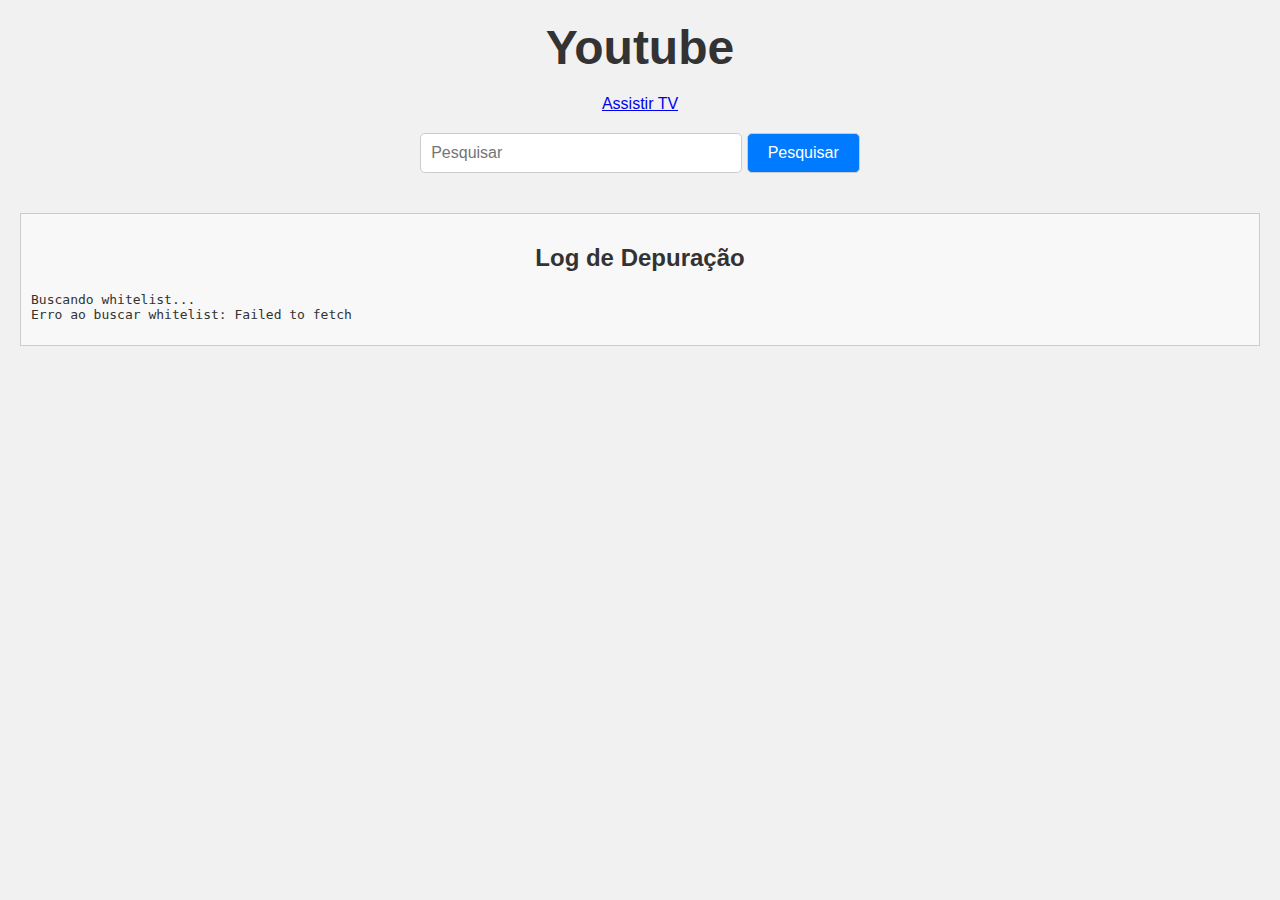
<file: index.html>
<!DOCTYPE html>
<html lang="pt-BR">
<head>
    <meta charset="UTF-8">
    <meta name="viewport" content="width=device-width, initial-scale=1.0">
    <title>Central de Vídeos</title>
    <link rel="stylesheet" href="style.css">
</head>
<body>
    <h1 id="title">Youtube</h1>
    <a href="tv/tv.html">Assistir TV</a>
    
    <!-- Formulário de Pesquisa -->
    <form id="search-form">
        <input type="text" id="search" placeholder="Pesquisar">
        <button id="search-btn">Pesquisar</button>
    </form>

    <!-- Paginação -->
    <div id="pagination-container"></div>

    <!-- Container para os vídeos -->
    <div id="video-list-container">
        <div id="video-list"></div>
    </div>

    <!-- Log de Depuração -->
    <div id="debug-container">
        <h2>Log de Depuração</h2>
        <pre id="debug-log"></pre>
    </div>

    <script src="script.js"></script>
</body>
</html>
</file>
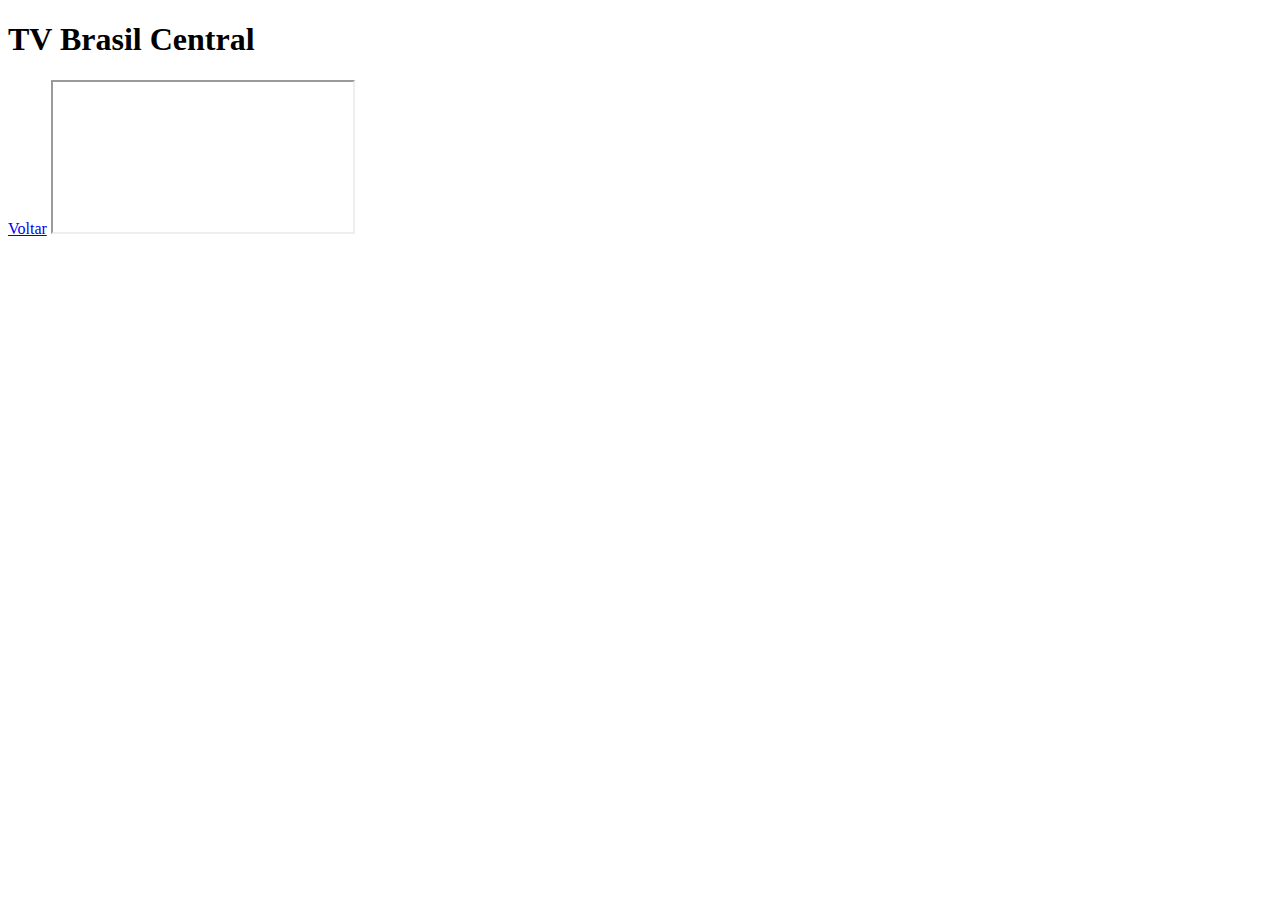
<file: tv/canais/tbc/index.html>
<!DOCTYPE html>
<html lang="pt-br">
<head>
    <meta charset="UTF-8">
    <meta name="viewport" content="width=device-width, initial-scale=1.0">
    <title>TV Brasil Central</title>
</head>
<body>
    <h1>TV Brasil Central</h1>
    <a href="../../tv.html">Voltar</a>
    <iframe src=https://www.hlsplayer.net/embed?type=m3u8&src=https://tbc.zoeweb.tv/tbc/tbc/playlist.m3u8 />
    <h4>Programação</h4>
    <embed src="https://goias.gov.br/abc/grade-de-programacao-tbc/" style="width:500px; height: 300px;">
</body>
</html>
</file>
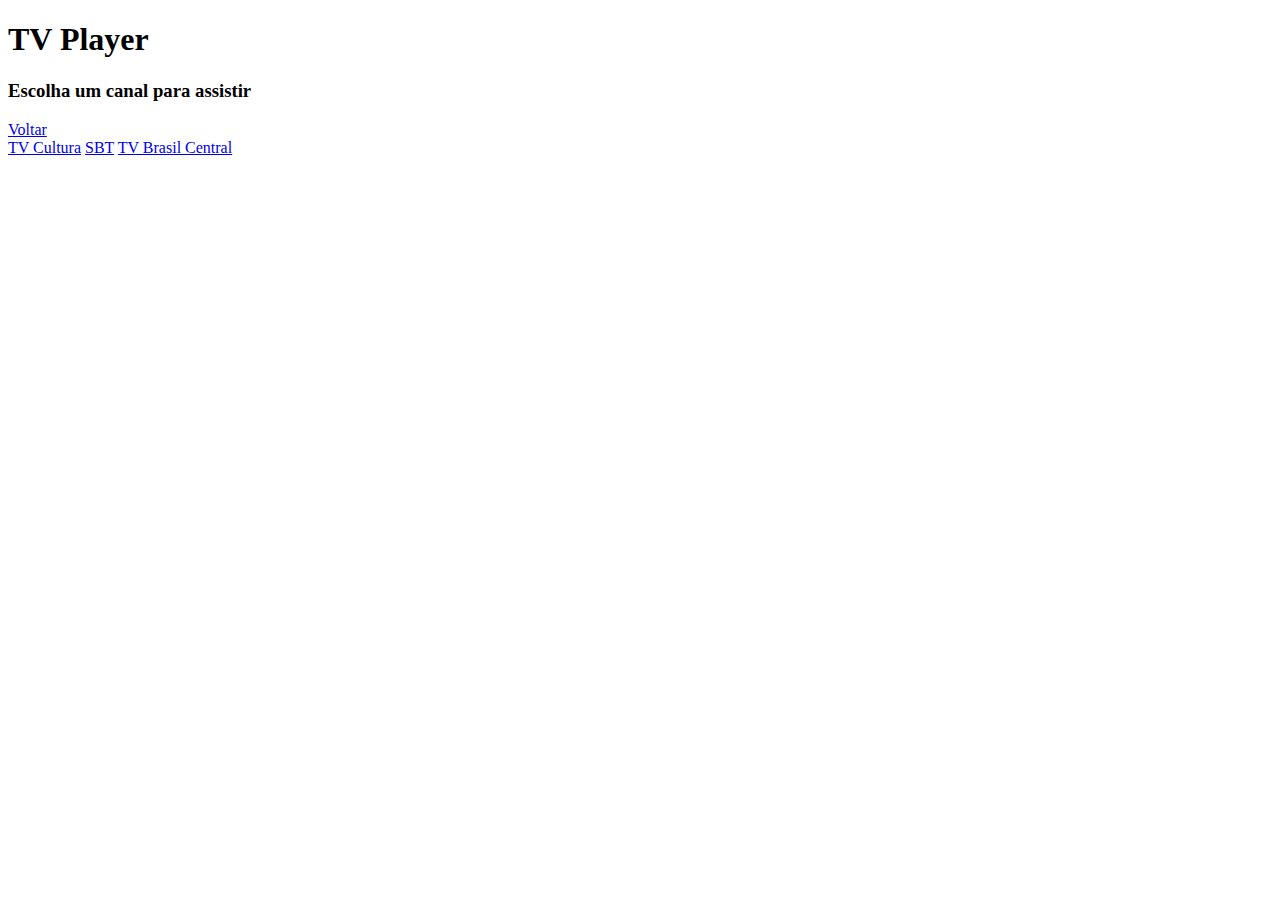
<file: tv/tv.html>
<!DOCTYPE html>
<html lang="en">
<head>
    <meta charset="UTF-8">
    <meta name="viewport" content="width=device-width, initial-scale=1.0">
    <title>Assistir TV</title>
</head>
<body>
    <h1>TV Player</h1>
    <h3>Escolha um canal para assistir</h3>
    <a href="../index.html">Voltar</a>
    <div class="lista-canais">
        <a href="canais/cultura/cultura.html">TV Cultura</a>
        <a href="canais/sbt/index.html">SBT</a>
        <a href="canais/tbc/index.html">TV Brasil Central</a>
    </div>
</body>
</html>
</file>
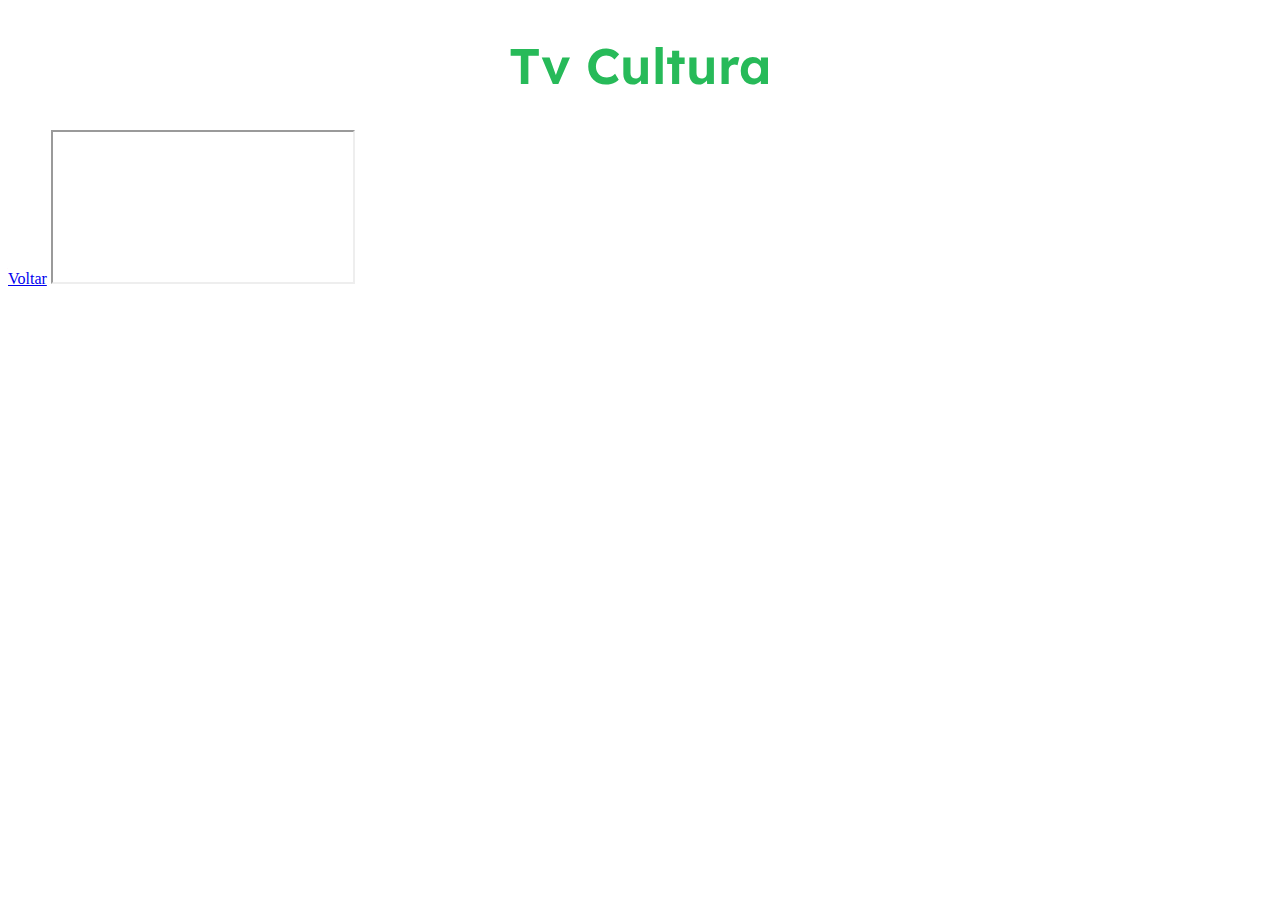
<file: tv/canais/cultura/cultura.html>
<!DOCTYPE html>
<html lang="en">
<head>
    <meta charset="UTF-8">
    <meta name="viewport" content="width=device-width, initial-scale=1.0">
    <title>TV Cultura</title>
    <link rel="stylesheet" href="style.css">
    <style>
        @import url('https://fonts.googleapis.com/css2?family=Lexend+Deca:wght@600&display=swap');
    </style>
</head>
<body>
    <h1 class="title">Tv Cultura</h1>
    <a href="../../tv.html">Voltar</a>
    <iframe src=https://www.hlsplayer.net/embed?type=m3u8&src=https://player-tvcultura.stream.uol.com.br/live/tvcultura.m3u8 />
    </div>
</body>
</html>
</file>
<file: style.css>
/* Estilos globais */
body {
    font-family: Arial, sans-serif;
    background-color: #f1f1f1;
    color: #333;
    text-align: center;
    margin: 0;
    padding: 0;
}

/* Título */
#title {
    font-size: 3rem;
    margin: 20px 0;
}

#pagination-container {
    margin: 20px 0;
}

.pagination {
    display: inline-block;
}

.pagination a {
    color: black;
    float: left;
    padding: 8px 16px;
    text-decoration: none;
    transition: background-color .3s;
}

.pagination a:hover {
    background-color: #ddd;
}

/* Formulário de busca */
#search-form {
    margin: 20px;
}

#search {
    padding: 10px;
    font-size: 1rem;
    border-radius: 5px;
    border: 1px solid #ccc;
    width: 100%;
    max-width: 300px;
}

#search-btn {
    padding: 10px 20px;
    font-size: 1rem;
    border-radius: 5px;
    border: 1px solid #ccc;
    background-color: #007BFF;
    color: white;
    cursor: pointer;
}

#search-btn:hover {
    background-color: #0056b3;
}

/* Lista de vídeos */
#video-list-container {
    margin: 20px auto;
    width: 90%;
}

#video-list {
    display: flex;
    flex-wrap: wrap; /* Permite que os itens quebrem linha quando necessário */
    justify-content: center; /* Centraliza os itens horizontalmente */
    gap: 10px; /* Espaço entre os vídeos */
}

.video-item {
    flex: 1 1 300px;
    max-width: 300px;
    background-color: #fff;
    border: 1px solid #ddd;
    border-radius: 10px;
    padding: 10px;
    margin: 10px;
    box-shadow: 0 2px 5px rgba(0, 0, 0, 0.1);
    text-align: center;
    overflow: hidden;
    position: relative;
    height: auto; /* Ajusta a altura dinamicamente */
}

.video-item iframe {
    width: 100%; /* O iframe agora vai ocupar 100% da largura da div */
    height: auto; /* Ajusta automaticamente a altura mantendo a proporção */
    aspect-ratio: 16 / 9; /* Mantém a proporção 16:9 do vídeo */
    border: none; /* Remove borda extra */
}

.video-title {
    font-size: 1.2rem;
    margin-bottom: 10px;
    white-space: nowrap; /* Impede que o texto quebre linha */
    overflow: hidden;    /* Oculta o texto que exceder a largura */
    text-overflow: ellipsis; /* Adiciona reticências ao texto longo */
    max-width: 100%; /* O título não excederá a largura da div */
}

/* Seção de debug */
#debug-container {
    margin: 20px;
    padding: 10px;
    background-color: #f8f8f8;
    border: 1px solid #ccc;
}

#debug-log {
    white-space: pre-wrap;
    text-align: left;
    overflow: hidden;
    text-overflow: ellipsis;
    max-width: 100%;
}

/* Media query para telas menores que 768px */
@media (max-width: 768px) {
    #title {
        font-size: 2rem;
    }

    #search {
        width: 100%;
    }

    #video-list {
        flex-direction: column; /* Empilha os vídeos em telas menores */
    }

    .video-title {
        font-size: 1.2rem;
    }
}

/* Media query para telas menores que 480px */
@media (max-width: 480px) {
    #title {
        font-size: 1.5rem;
    }

    #search-btn {
        padding: 10px;
        font-size: 0.9rem;
    }

    .video-item {
        padding: 5px;
    }

    .video-title {
        font-size: 1rem;
    }
}
</file>
<file: tv/canais/cultura/style.css>
.title {
    font-size: 50px;
    font-family: "Lexend Deca", sans-serif;
    font-optical-sizing: auto;
    font-weight: 600;
    font-style: normal;
    color: #27BA59;
    text-align: center;
}
.voltar {
    font-size: 10px;
    font-family: "Lexend Deca", sans-serif;
    font-optical-sizing: auto;
    font-weight: 400;
    font-style: normal;
    color: #1d8d42;
    text-align: center;
}
</file>
